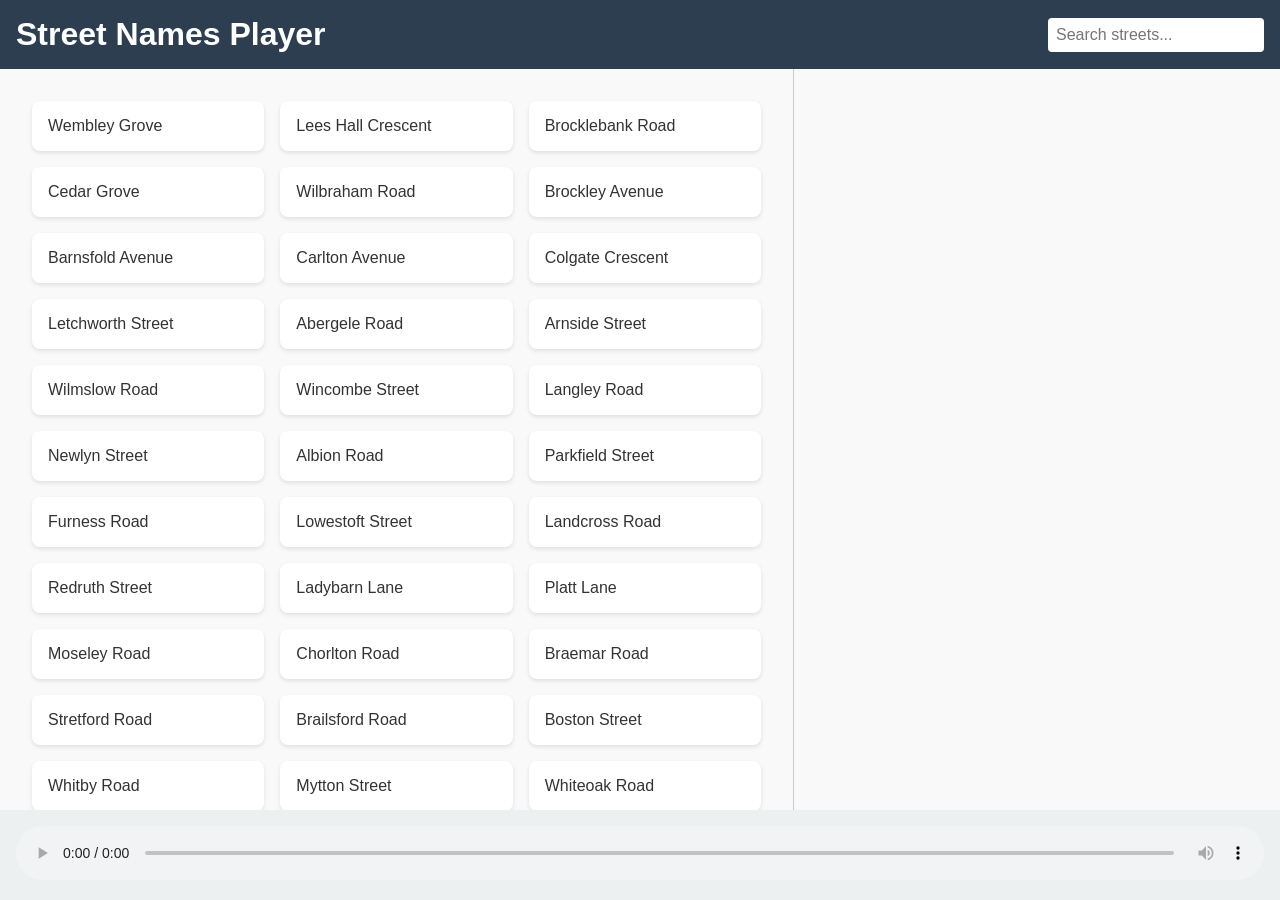
<file: streets/index.html>
<!DOCTYPE html>
<html lang="en">
<head>
  <meta charset="UTF-8" />
  <meta name="viewport" content="width=device-width, initial-scale=1.0" />
  <title>Streets Audio</title>
  <style>
    body {
      font-family: 'Segoe UI', Tahoma, Geneva, Verdana, sans-serif;
      background-color: #f9f9f9;
      color: #333;
      margin: 0;
      display: flex;
      flex-direction: column;
      height: 100vh;
    }

    header {
      padding: 1rem;
      background-color: #2c3e50;
      color: white;
      display: flex;
      justify-content: space-between;
      align-items: center;
    }

    header h1 {
      margin: 0;
    }

    #search-box {
      padding: 0.5rem;
      font-size: 1rem;
      border-radius: 4px;
      border: none;
    }

    #container {
      display: flex;
      flex: 1;
      overflow: hidden;
    }

    #street-list {
      width: 60%;
      padding: 2rem;
      overflow-y: auto;
      display: grid;
      grid-template-columns: repeat(auto-fill, minmax(200px, 1fr));
      gap: 1rem;
    }

    #map-container {
      width: 40%;
      height: 100%;
      border-left: 1px solid #ccc;
    }

    #map-frame {
      width: 100%;
      height: 100%;
      border: 0;
    }

    .street {
      background: white;
      padding: 1rem;
      border-radius: 8px;
      box-shadow: 0 2px 4px rgba(0,0,0,0.1);
      cursor: pointer;
      transition: transform 0.1s ease, box-shadow 0.1s ease;
    }

    .street:hover {
      transform: translateY(-2px);
      box-shadow: 0 4px 8px rgba(0,0,0,0.2);
    }

    .highlight {
      background-color: #fff5a3;
    }

    footer {
      padding: 1rem;
      background-color: #ecf0f1;
      text-align: center;
    }

    audio {
      width: 100%;
    }
  </style>
</head>
<body>
  <header>
    <h1>Street Names Player</h1>
    <input type="text" id="search-box" placeholder="Search streets..." />
  </header>
  <div id="container">
    <main id="street-list">
      <!-- Street buttons injected by JS -->
    </main>
    <div id="map-container">
      <iframe
        id="map-frame"
        src=""
        allowfullscreen
        referrerpolicy="no-referrer-when-downgrade"
      ></iframe>
    </div>
  </div>
  <footer>
    <audio id="audio-player" controls>
      <source id="audio-source" src="" type="audio/mpeg" />
      Your browser does not support the audio element.
    </audio>
  </footer>

  <script>
    fetch('streets.json')
      .then(response => response.json())
      .then(data => {
        const list = document.getElementById('street-list');
        const player = document.getElementById('audio-player');
        const source = document.getElementById('audio-source');
        const searchBox = document.getElementById('search-box');
        const mapFrame = document.getElementById('map-frame');

        const streetElements = [];
		
		const iniMap = encodeURIComponent("MCR Move Ltd");
		mapFrame.src = `https://www.google.com/maps?q=${iniMap}&output=embed&z=15`;

        data.forEach(street => {
          const div = document.createElement('div');
          div.className = 'street';
          div.textContent = street.name;
          div.onclick = () => {
            const files = Array.isArray(street.mp3) ? street.mp3 : [street.mp3];
            if (files.length > 0) {
              const pick = files[Math.floor(Math.random() * files.length)];
              source.src = `audio/${pick}`;
              player.load();
              player.play();
            } else {
              console.warn('No audio listed for', street.name);
            }

            if (street.map_search) {
              const encoded = encodeURIComponent(street.map_search);
              mapFrame.src = `https://www.google.com/maps?q=${encoded}&output=embed&z=15`;
            }
          };
          list.appendChild(div);
          streetElements.push({ name: street.name, element: div });
        });

        searchBox.addEventListener('input', () => {
          const search = searchBox.value.toLowerCase();
          let matches = [];

          streetElements.forEach(({ name, element }) => {
            if (name.toLowerCase().includes(search) && search.length > 0) {
              element.classList.add('highlight');
              matches.push(element);
            } else {
              element.classList.remove('highlight');
            }
          });

          if (matches.length === 1) {
            matches[0].scrollIntoView({ behavior: 'smooth', block: 'center' });
          }
        });
      })
      .catch(err => console.error('Error loading street data:', err));
  </script>
</body>
</html>
</file>
